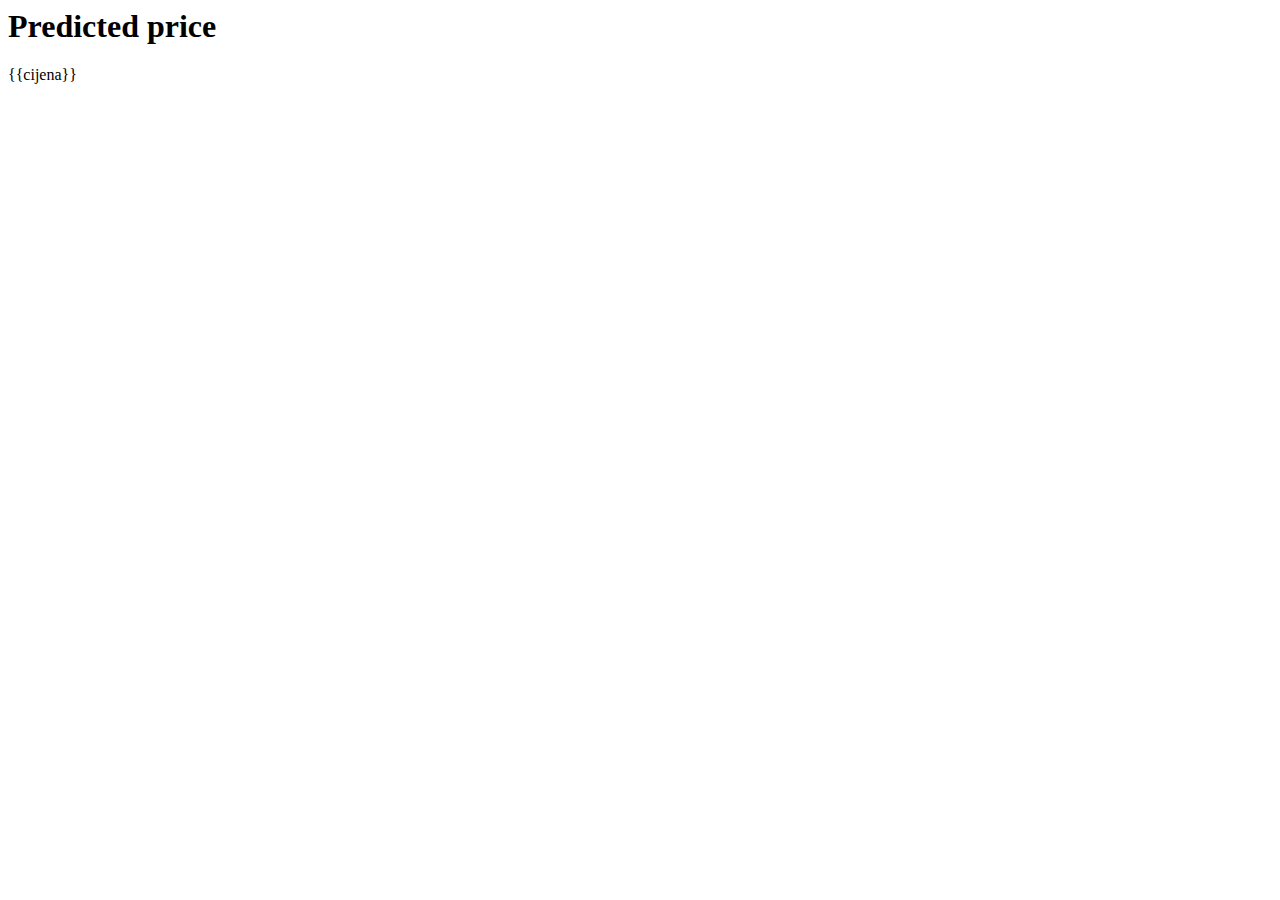
<file: Templates/next.html>
<head>
    <meta charset="UTF-8">
    <title>ML API</title>
  </head>
  <body>
      <div>
          <h1>Predicted price</h1>
          
          <p>
            {{cijena}}
          </p>
      </div>
  </body>
  </html>
</file>
